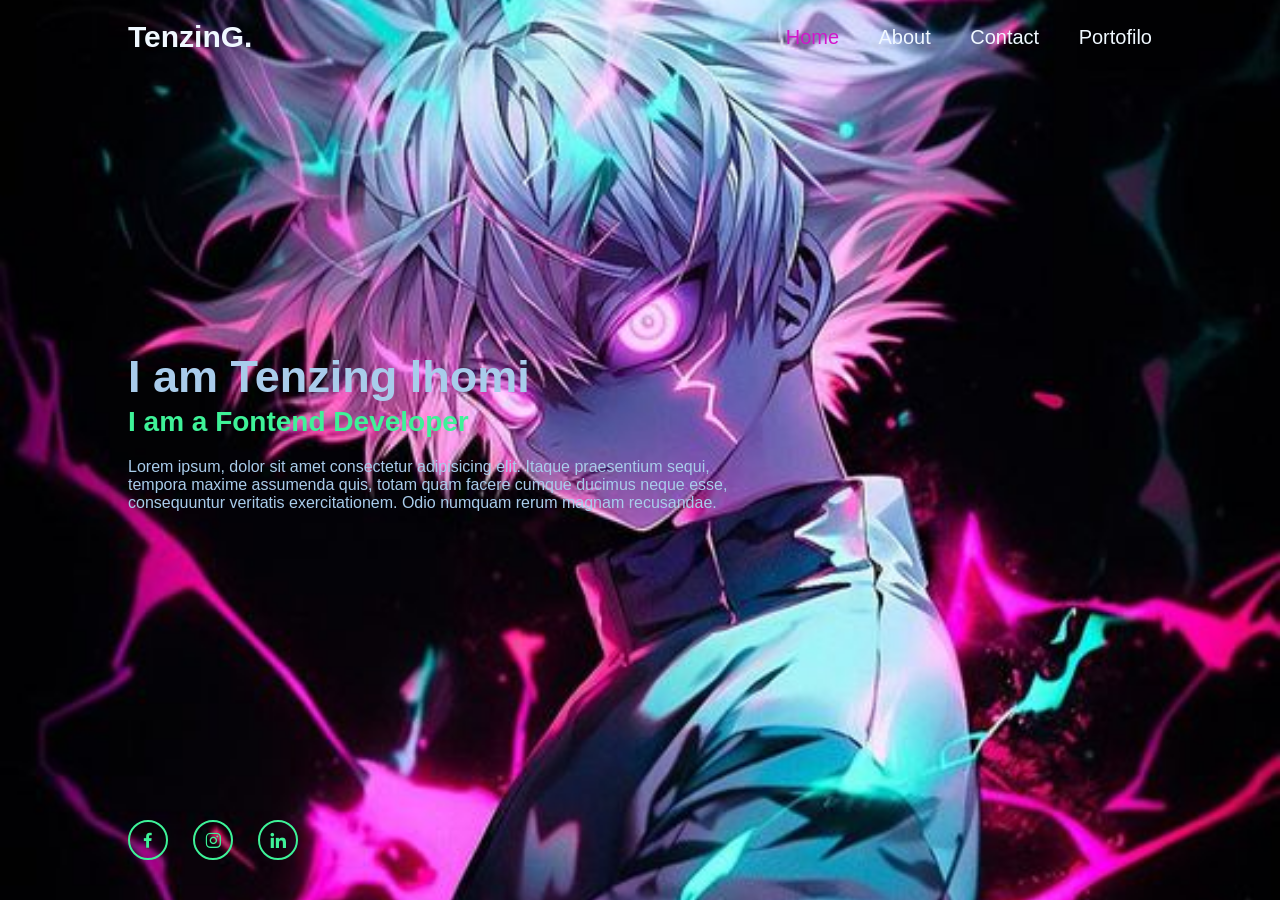
<file: MyPortfolio/index.html>
<!DOCTYPE html>
<html lang="en">

<head>
    <meta charset="UTF-8">
    <meta name="viewport" content="width=device-width, initial-scale=1.0">
    <title>My Portofolio</title>
    <link rel="stylesheet" href="style.css">
    <link href='https://unpkg.com/boxicons@2.1.4/css/boxicons.min.css' rel='stylesheet'>

</head>

<body>
    <header class="header">
        <a href="#" class="logo">TenzinG.</a>
        <nav class="navbar">
            <a href="#" class="active">Home</a>
            <a href="#">About</a>
            <a href="#">Contact</a>
            <a href="#">Portofilo</a>

        </nav>
    </header>

    <section class="home">
        <div class="home-content">
            <h1>I am Tenzing lhomi</h1>
            <h3>I am a Fontend Developer</h3>
            <p>Lorem ipsum, dolor sit amet consectetur adipisicing elit. Itaque praesentium sequi, tempora maxime assumenda quis, totam quam facere cumque ducimus neque esse, consequuntur veritatis exercitationem. Odio numquam rerum magnam recusandae.</p>
        </div>

        <div class="home-sci">
            <a href=""><i class='bx bxl-facebook'></i></a>
            <a href=""><i class='bx bxl-instagram'></i></a>
            <a href=""><i class='bx bxl-linkedin'></i></a>
        </div>

        <span class="img-hover"></span>
    </section>
</body>

</html>
</file>
<file: MyPortfolio/style.css>
@import url('https://fonts.googleapis.com/css2?family=Poppins:wght@300;400;500;600;700;800;900&display=swap');
 * {
     margin: 0;
     padding: 0;
     box-sizing: border-box;
     font-family: Verdana, Geneva, Tahoma, sans-serif;
 }
 
 body {
     color: rgb(169, 204, 235);
 }
 
 .header {
     position: fixed;
     top: 0;
     left: 0;
     width: 100%;
     padding: 20px 10%;
     background-color: transparent;
     display: flex;
     justify-content: space-between;
     align-items: center;
     z-index: 100;
 }
 
 .logo {
     position: relative;
     font-size: 30px;
     color: aliceblue;
     text-decoration: none;
     font-weight: 600;
 }
 
 .logo::before {
     content: '';
     position: absolute;
     top: 0;
     right: 0;
     width: 100%;
     height: 100%;
     /* animation: move 5s infinite; */
     animation-delay: 0.4s;
 }
 
 .navbar a {
     font-size: 20px;
     color: aliceblue;
     text-decoration: none;
     font-weight: 500;
     margin-left: 35px;
     transition: 0.3s;
 }
 
 .navbar a:hover,
 .navbar a.active {
     color: #d217cc;
 }
 
 .home {
     height: 100vh;
     background: url(images/home.jpg) no-repeat;
     background-size: cover;
     background-position: center;
     display: flex;
     align-items: center;
     padding: 0 10%;
 }
 
 .home-content {
     max-width: 600px;
 }
 
 .home-content h1 {
     font-size: 45px;
     font-weight: 700;
     line-height: 1.3;
 }
 
 .home-content h3 {
     font-size: 28px;
     font-weight: 700;
     color: #3ef298;
 }
 
 .home-content p {
     font-size: 16px;
     margin: 20px 0 40px;
 }
 
 .home-sci {
     position: absolute;
     bottom: 40px;
     width: 170px;
     display: flex;
     justify-content: space-between;
 }
 
 .home-sci a {
     position: relative;
     display: inline-flex;
     justify-content: center;
     align-items: center;
     width: 40px;
     height: 40px;
     background: transparent;
     border: 2px solid #3ef298;
     border-radius: 50%;
     font-size: 20px;
     color: #3ef298;
     text-decoration: none;
     z-index: 1;
     overflow: hidden;
     transition: 0.5s;
 }
 
 .home-sci a:hover {
     color: black;
 }
 
 .home-sci a::before {
     content: '';
     position: absolute;
     top: 0%;
     left: 0%;
     width: 0;
     height: 100%;
     background: #3ef298;
     z-index: -1;
     transition: 0.5s;
 }
 
 .home-sci a:hover::before {
     width: 100%;
 }
 
 .img-hover {
     position: absolute;
     top: 0%;
     right: 30px;
     width: 500px;
     height: 100%;
     background: transparent;
     transition: 0.2s;
 }
 
 .img-hover:hover {
     background: rgb(205, 205, 205);
     opacity: 0.4;
 }
 /* keyframes animation
  */
 /* @keyframes move {
     from {
         left: 0px;
     }
     to {
         left: 200px;
     }
 } */
</file>
